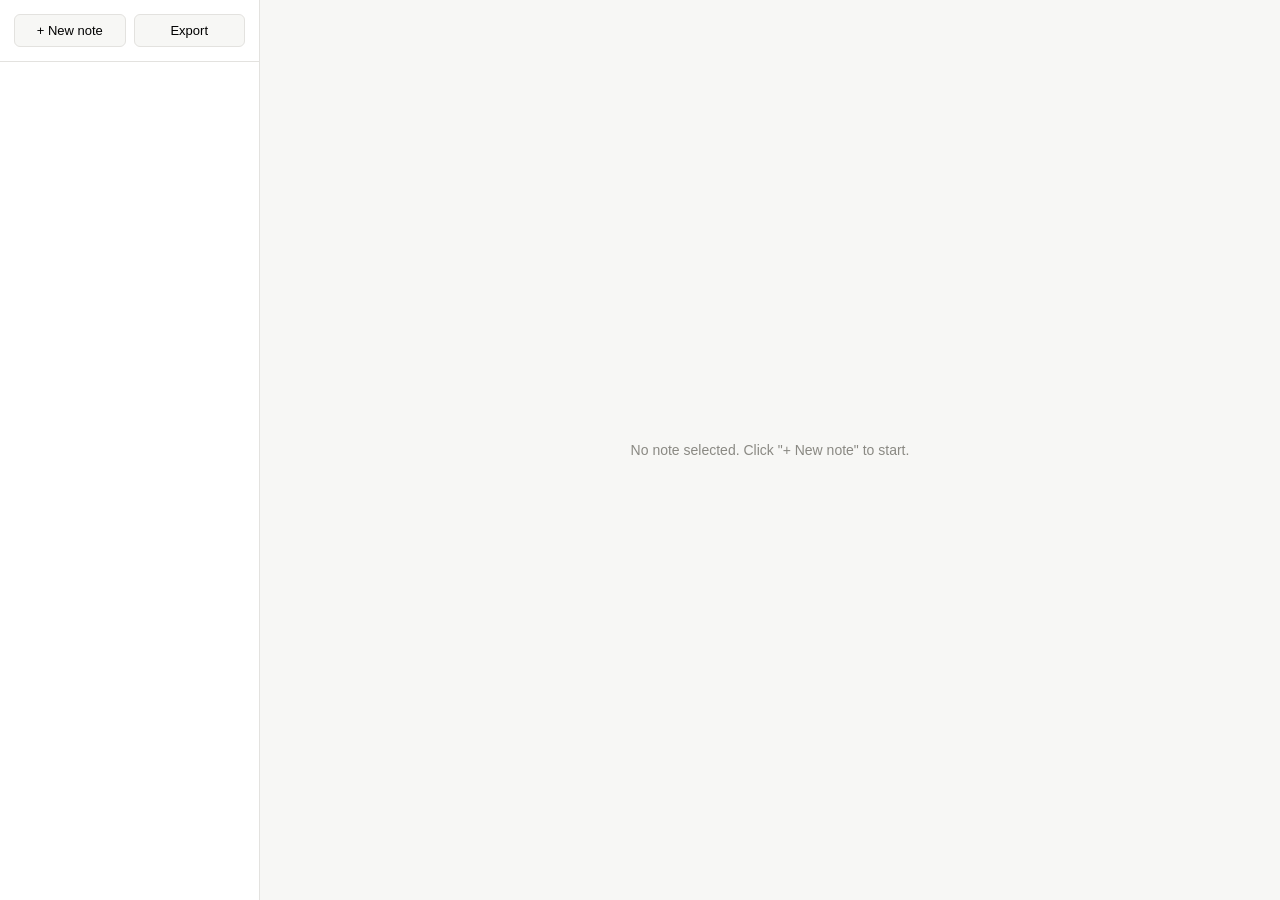
<file: index.html>
<!doctype html>
<html lang="en">
<head>
<meta charset="utf-8">
<meta name="viewport" content="width=device-width, initial-scale=1">
<title>Notes</title>
<style>
  :root {
    --bg: #f7f7f5;
    --panel: #ffffff;
    --border: #e3e2df;
    --text: #2b2a27;
    --muted: #8a8983;
    --accent: #4a6cf7;
  }
  * { box-sizing: border-box; }
  body {
    margin: 0;
    font-family: -apple-system, BlinkMacSystemFont, "Segoe UI", sans-serif;
    background: var(--bg);
    color: var(--text);
    height: 100vh;
    display: flex;
  }
  #sidebar {
    width: 260px;
    background: var(--panel);
    border-right: 1px solid var(--border);
    display: flex;
    flex-direction: column;
  }
  #sidebar-header {
    padding: 14px;
    border-bottom: 1px solid var(--border);
    display: flex;
    gap: 8px;
  }
  #new-note-btn, #export-btn {
    flex: 1;
    padding: 8px;
    border: 1px solid var(--border);
    background: var(--bg);
    border-radius: 6px;
    cursor: pointer;
    font-size: 13px;
  }
  #new-note-btn:hover, #export-btn:hover { background: #ececea; }
  #note-list {
    overflow-y: auto;
    flex: 1;
  }
  .note-item {
    padding: 12px 14px;
    border-bottom: 1px solid var(--border);
    cursor: pointer;
  }
  .note-item:hover { background: #f0f0ee; }
  .note-item.active { background: #eef1ff; border-left: 3px solid var(--accent); }
  .note-item .title {
    font-weight: 600;
    font-size: 14px;
    white-space: nowrap;
    overflow: hidden;
    text-overflow: ellipsis;
  }
  .note-item .preview {
    font-size: 12px;
    color: var(--muted);
    white-space: nowrap;
    overflow: hidden;
    text-overflow: ellipsis;
    margin-top: 2px;
  }
  #main {
    flex: 1;
    display: flex;
    flex-direction: column;
  }
  #editor-header {
    padding: 16px 24px 0 24px;
  }
  #title-input {
    width: 100%;
    font-size: 22px;
    font-weight: 700;
    border: none;
    background: transparent;
    outline: none;
    color: var(--text);
  }
  #meta-row {
    display: flex;
    justify-content: space-between;
    align-items: center;
    padding: 4px 24px 12px 24px;
    font-size: 12px;
    color: var(--muted);
  }
  #delete-btn {
    border: none;
    background: none;
    color: #c0392b;
    cursor: pointer;
    font-size: 12px;
  }
  #body-input {
    flex: 1;
    border: none;
    outline: none;
    resize: none;
    padding: 0 24px 24px 24px;
    font-size: 15px;
    line-height: 1.6;
    background: transparent;
    color: var(--text);
    font-family: inherit;
  }
  #empty-state {
    flex: 1;
    display: flex;
    align-items: center;
    justify-content: center;
    color: var(--muted);
    font-size: 14px;
  }
</style>
</head>
<body>

<div id="sidebar">
  <div id="sidebar-header">
    <button id="new-note-btn">+ New note</button>
    <button id="export-btn">Export</button>
  </div>
  <div id="note-list"></div>
</div>

<div id="main"></div>

<script>
const STORAGE_KEY = "notes-app-data";

function loadNotes() {
  try {
    return JSON.parse(localStorage.getItem(STORAGE_KEY)) || [];
  } catch (e) {
    return [];
  }
}

function saveNotes(notes) {
  localStorage.setItem(STORAGE_KEY, JSON.stringify(notes));
}

let notes = loadNotes();
let activeId = notes.length ? notes[0].id : null;

function newNote() {
  const note = {
    id: Date.now().toString(36) + Math.random().toString(36).slice(2, 6),
    title: "Untitled note",
    body: "",
    updated: Date.now()
  };
  notes.unshift(note);
  activeId = note.id;
  saveNotes(notes);
  render();
}

function deleteNote(id) {
  notes = notes.filter(n => n.id !== id);
  if (activeId === id) {
    activeId = notes.length ? notes[0].id : null;
  }
  saveNotes(notes);
  render();
}

function updateActive(field, value) {
  const note = notes.find(n => n.id === activeId);
  if (!note) return;
  note[field] = value;
  note.updated = Date.now();
  saveNotes(notes);
  renderSidebar();
}

function exportNotes() {
  const blob = new Blob([JSON.stringify(notes, null, 2)], { type: "application/json" });
  const url = URL.createObjectURL(blob);
  const a = document.createElement("a");
  a.href = url;
  a.download = "notes-export.json";
  a.click();
  URL.revokeObjectURL(url);
}

function formatDate(ts) {
  return new Date(ts).toLocaleString(undefined, {
    month: "short", day: "numeric", hour: "numeric", minute: "2-digit"
  });
}

function renderSidebar() {
  const list = document.getElementById("note-list");
  list.innerHTML = "";
  notes
    .slice()
    .sort((a, b) => b.updated - a.updated)
    .forEach(note => {
      const item = document.createElement("div");
      item.className = "note-item" + (note.id === activeId ? " active" : "");
      item.innerHTML = `
        <div class="title">${escapeHtml(note.title || "Untitled note")}</div>
        <div class="preview">${escapeHtml(note.body.slice(0, 60) || "No content")}</div>
      `;
      item.addEventListener("click", () => {
        activeId = note.id;
        render();
      });
      list.appendChild(item);
    });
}

function renderMain() {
  const main = document.getElementById("main");
  const note = notes.find(n => n.id === activeId);

  if (!note) {
    main.innerHTML = `<div id="empty-state">No note selected. Click "+ New note" to start.</div>`;
    return;
  }

  main.innerHTML = `
    <div id="editor-header">
      <input id="title-input" value="${escapeAttr(note.title)}" placeholder="Untitled note">
    </div>
    <div id="meta-row">
      <span>Last updated ${formatDate(note.updated)}</span>
      <button id="delete-btn">Delete note</button>
    </div>
    <textarea id="body-input" placeholder="Start typing...">${escapeHtml(note.body)}</textarea>
  `;

  document.getElementById("title-input").addEventListener("input", e => {
    updateActive("title", e.target.value);
  });
  document.getElementById("body-input").addEventListener("input", e => {
    updateActive("body", e.target.value);
  });
  document.getElementById("delete-btn").addEventListener("click", () => {
    if (confirm("Delete this note?")) deleteNote(note.id);
  });
}

function escapeHtml(str) {
  const div = document.createElement("div");
  div.textContent = str || "";
  return div.innerHTML;
}

function escapeAttr(str) {
  return (str || "").replace(/"/g, "&quot;");
}

function render() {
  renderSidebar();
  renderMain();
}

document.getElementById("new-note-btn").addEventListener("click", newNote);
document.getElementById("export-btn").addEventListener("click", exportNotes);

render();
</script>

</body>
</html>
</file>
